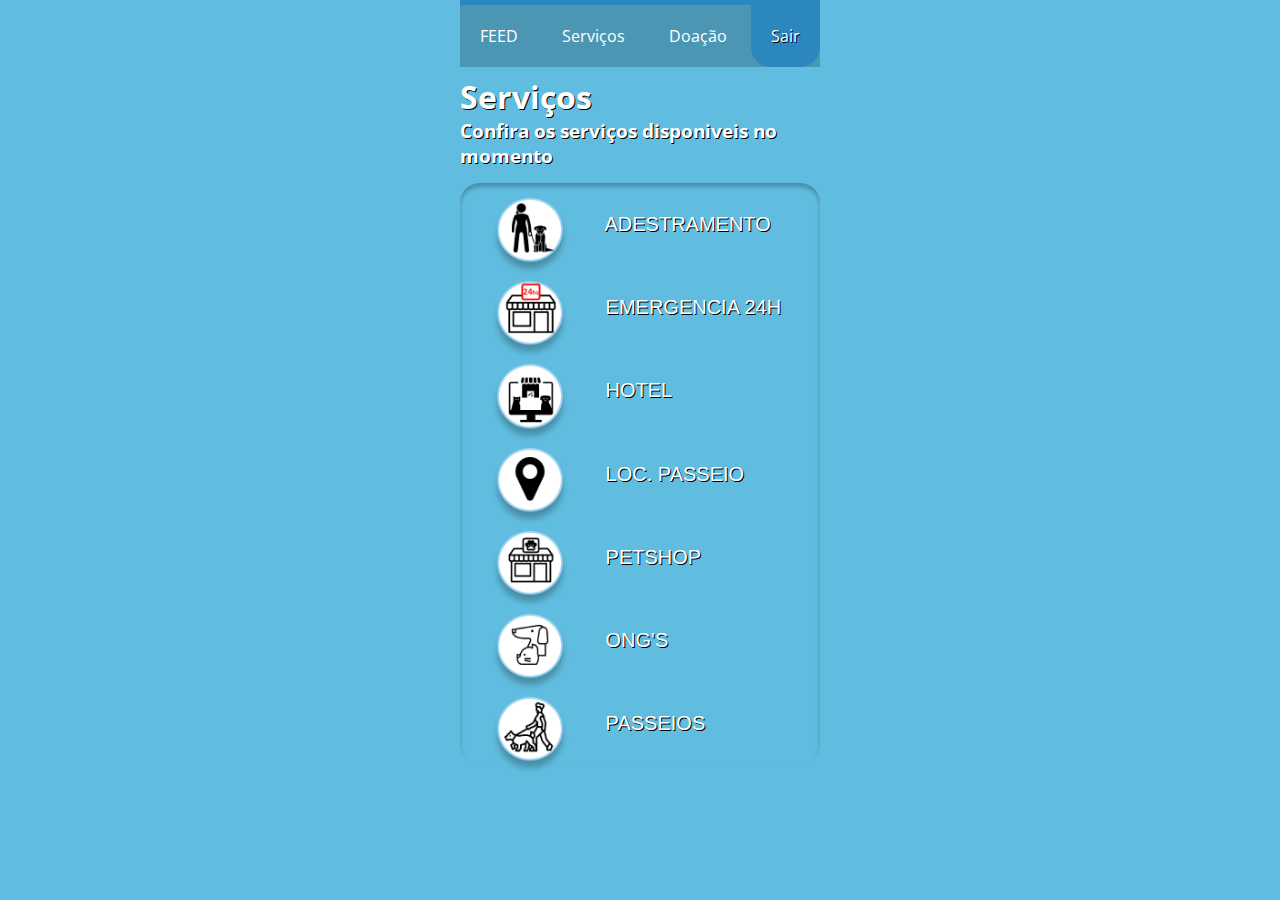
<file: servicos.html>
<!DOCTYPE html>
<html lang="pt-br">
<head>
    <meta charset="UTF-8">
    <meta http-equiv="X-UA-Compatible" content="IE=edge">
    <meta name="viewport" content="width=device-width, initial-scale=1.0">
    <title>PETMIGOS Serviços</title>
    <link rel="stylesheet" href="serv.css">
</head>
<body>

    <main class="container">
        <header>
            <nav id="menu-h">
                <ul>
                    <li>
                        <a href="feed.html">FEED</a>
                    </li>
        
                    <li><a href="servicos.html">Serviços</a></li>
                    
                    <li><a href="#">Doação</a></li>
                    
                    
                    <li><a href="index.html">Sair</a></li>
                </ul>
            </nav>
        </header>
        <div class="tituloservicos">
            <h1>Serviços</h1>
            <h3>Confira os serviços disponiveis no momento</h3>
    </div>
        
            <div id="servicos">

               <a href="#" class="link_menu">
                <img src="img/adestra.png" alt="Adestramento" title="Adestramento" class="icone_img">
               ADESTRAMENTO
                </a>
               <a href="#" class="link_menu" >
                <img src="img/emer24h.png" alt="Emergencia24h" title="Emergencia24h" class="icone_img">
               EMERGENCIA 24H
                </a>
               <a href="#" class="link_menu" >
               <img src="img/hotel.png" alt="Hotel" title="Hotel " class="icone_img" >
               HOTEL
                </a>
               <a href="#" class="link_menu">
               <img src="img/locpasseio.png" alt="locpasseio" title="locpasseio" class="icone_img" >
               
                LOC. PASSEIO</a>
               </a>
               
               
               <a href="#" class="link_menu">
               <img src="img/lojapet.png" alt="petshop" title="petshop"  class="icone_img">
               PETSHOP
                </a>
                <a href="#" class="link_menu">
               <img src="img/ong.png" alt="ong" title="ong" class="icone_img" >
               ONG'S
                </a>
                <a href="#" class="link_menu">
               <img src="img/passeio.png" alt="passeio " title="passeio" class="icone_img">
               PASSEIOS
                </a>
             

            </div>

    </main>

</body>
</html>
</file>
<file: serv.css>
@import url('https://fonts.googleapis.com/css2?family=Open+Sans&display=swap');
* {
    border: 0px;
    margin: 0px;
    padding: 0px;
    font-family: 'Open Sans', sans-serif;

    
}
body{
    
    font-family:Verdana, Geneva, Tahoma, sans-serif;
    background: #60BDDF;
  
    
}

main.container{
    width: 360px;
    height: auto;
    background: #60BDDF;
    margin: auto;
}
header{
    width: 100%;
    height: 40px;
    background: #2C87BF;
    border-radius: 0px 0px 10px 10px;
}
nav#menu-h{
    position: relative;
    top: 5px;
    
}
#menu-h{
    background-color: #4b97b3;
}

#menu-h ul {
    width: 100%;
    list-style: none;
    padding: 0;
    
}

#menu-h ul li {
    display: inline;
}

#menu-h ul li a {
    color: #FFF;
    padding: 20px;
    display: inline-block;
    text-decoration: none;
    transition: background .4s;
    border-radius: 0px 0px 20px 20px;
}

#menu-h ul li a:hover {
    background-color: #2C87BF;
    text-shadow: rgb(0, 0, 0) 1px 1px;
}

#menu-h ul li:last-child a {
    float: right;
    background-color: #2C87BF;
    text-shadow: rgb(0, 0, 0) 1px 1px;
}
.tituloservicos{
    position: relative;
    top: 35px;
    color: white;
    text-shadow: rgb(0, 0, 0) 1px 1px;
}

#servicos{

  
    margin: auto;
    position: relative;
    top: 50px;
    
    border-radius: 20px;
    display: grid;
    box-shadow: inset 0px 4px 4px rgba(0, 0, 0, 0.25);
    border-radius: 20px;
   
  

}
.icone_img{
    width: 80px;
    position: relative;
    top: 45px;
    right: 30px;

}
a.link_menu{
    position:relative;
    left: 60px;
    bottom: 30px;
    font-size: 17px;
    align-items: center;
    text-decoration: none;
    font-size: 20px;
    color: white;
    text-shadow: rgb(0, 0, 0) 1px 1px;
    font-family:Impact, Haettenschweiler, 'Arial Narrow Bold', sans-serif;
    
    
}
</file>
